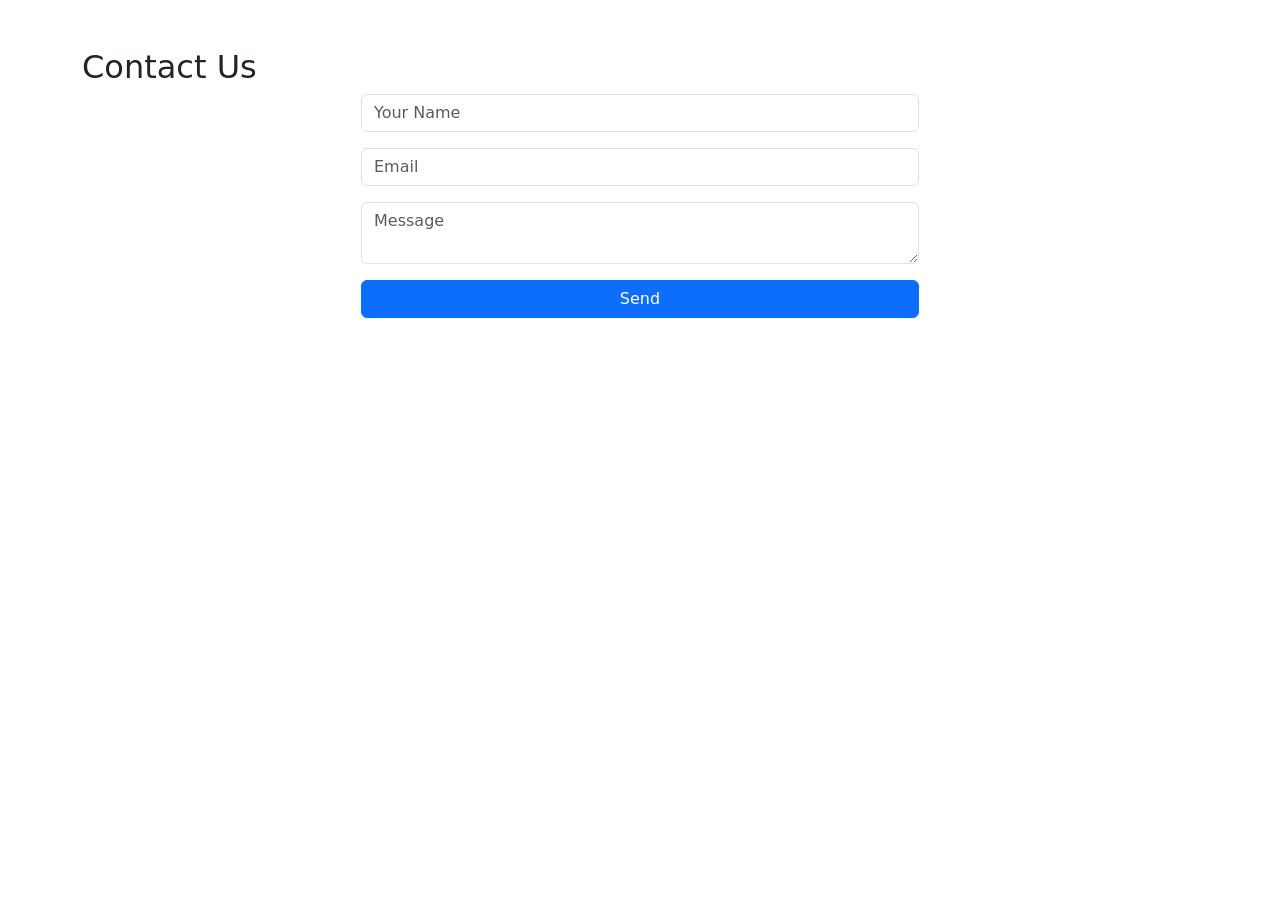
<file: contact.html>
<!DOCTYPE html>
<html lang="en">
<head>
    <meta charset="UTF-8">
    <title>Contact</title>
    <link href="https://cdn.jsdelivr.net/npm/bootstrap@5.3.2/dist/css/bootstrap.min.css" rel="stylesheet">
</head>

<body>

<div class="container py-5">
    <h2>Contact Us</h2>

    <form class="w-50 mx-auto">
        <input type="text" class="form-control mb-3" placeholder="Your Name">
        <input type="email" class="form-control mb-3" placeholder="Email">
        <textarea class="form-control mb-3" placeholder="Message"></textarea>
        <button class="btn btn-primary w-100">Send</button>
    </form>
</div>

</body>
</html>
</file>
